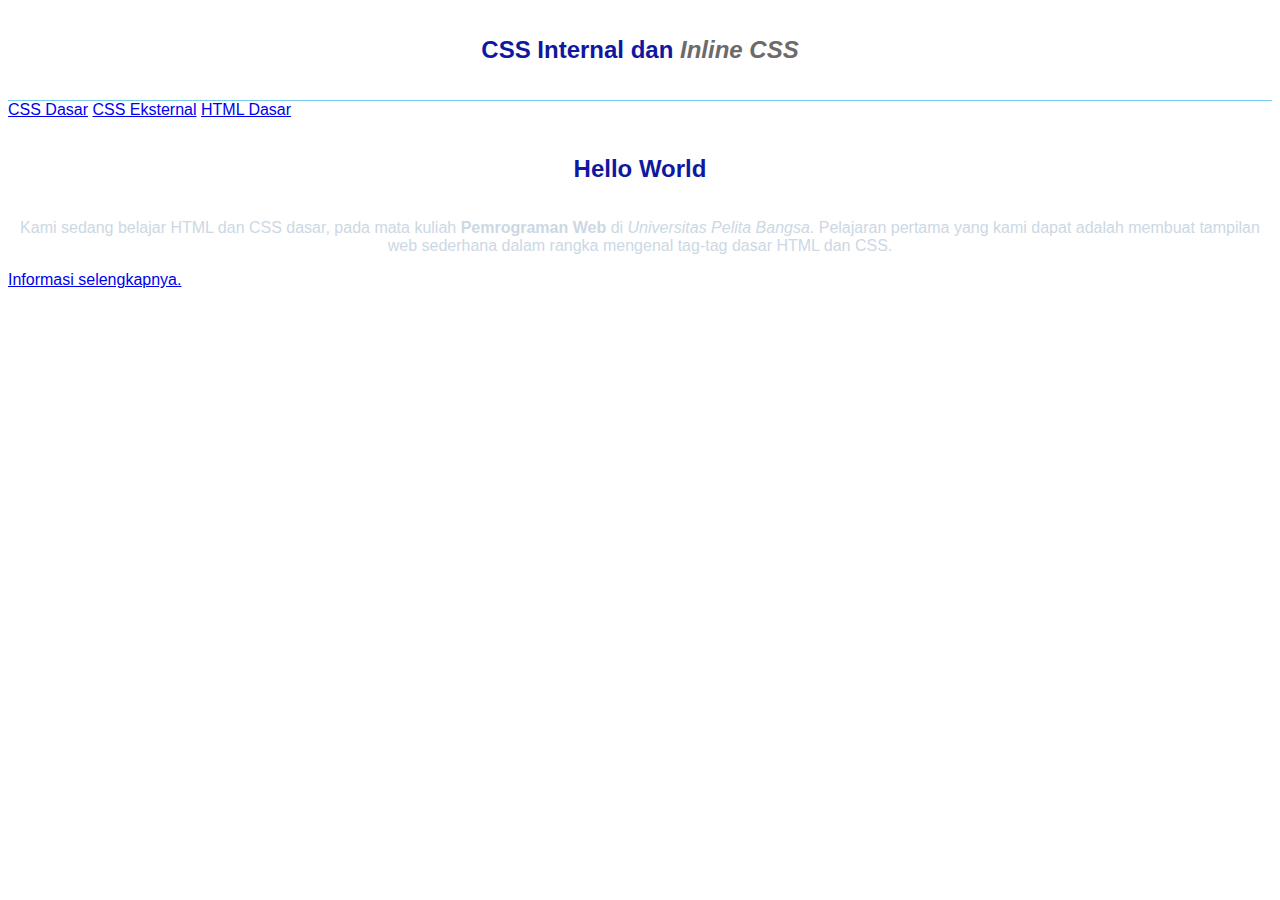
<file: Index.html>
<!DOCTYPE html>
<html>
<head>
	<meta charset="utf-8">
	<meta name="viewport" content="width=device-width, initial-scale=1">
	
	<title></title>
	<style type="text/css">
		body{
			font-family:'Open Sans', sans-serif;
		}
		header {
			min-height: 80px;
			border-bottom:1px solid #77CCEF;
		}
		h1 {
			font-size: 24px;
			color: #0F189F; 
			text-align: center; 
			padding: 20px 10px;
		}
		h1 i {
            color:#6d6a6b;
        }
	</style>
</head>
<body>

	<header>
		<h1>CSS Internal dan <i>Inline CSS</i></h1>
    </header>
    <nav>
		<a href="lab2_css_dasar.html">CSS Dasar</a>
		<a href="lab2_css_eksternal.html">CSS Eksternal</a> <a href="lab1_tag_dasar.html">HTML Dasar</a>
	</nav>
	<!-- CSS ID Selector -->
	<div id="intro">
		<h1>Hello World</h1>
		<p style="text-align: center; color: #ccd8e4;">Kami sedang belajar HTML dan CSS dasar, pada mata kuliah <b>Pemrograman
	Web</b> di <i>Universitas Pelita Bangsa</i>. Pelajaran pertama yang kami dapat adalah membuat tampilan web sederhana dalam rangka mengenal tag-tag dasar HTML dan CSS.</p>
		<!-- CSS Class Selector -->
		<a class="button btn-primary" href="#intro">Informasi selengkapnya.</a> 
	</div>
</file>
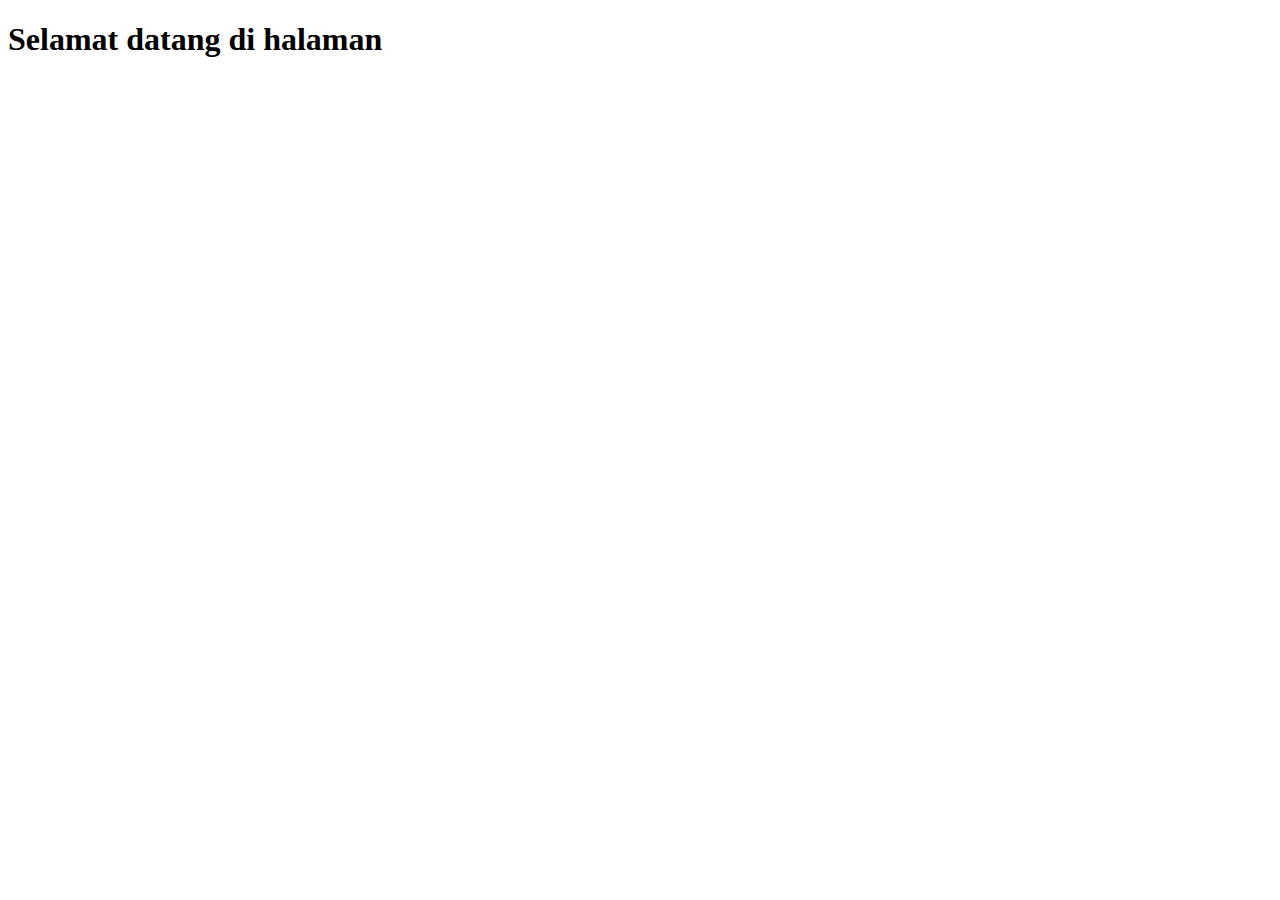
<file: Halaman.html>
<!DOCTYPE html>
<html lang="en">
<head>
    <meta charset="UTF-8">
    <meta http-equiv="X-UA-Compatible" content="IE=edge">
    <meta name="viewport" content="width=device-width, initial-scale=1.0">
    <title>Document</title>
</head>
<body>
    <h1>Selamat datang di halaman</h1>
</body>
</html>
</file>
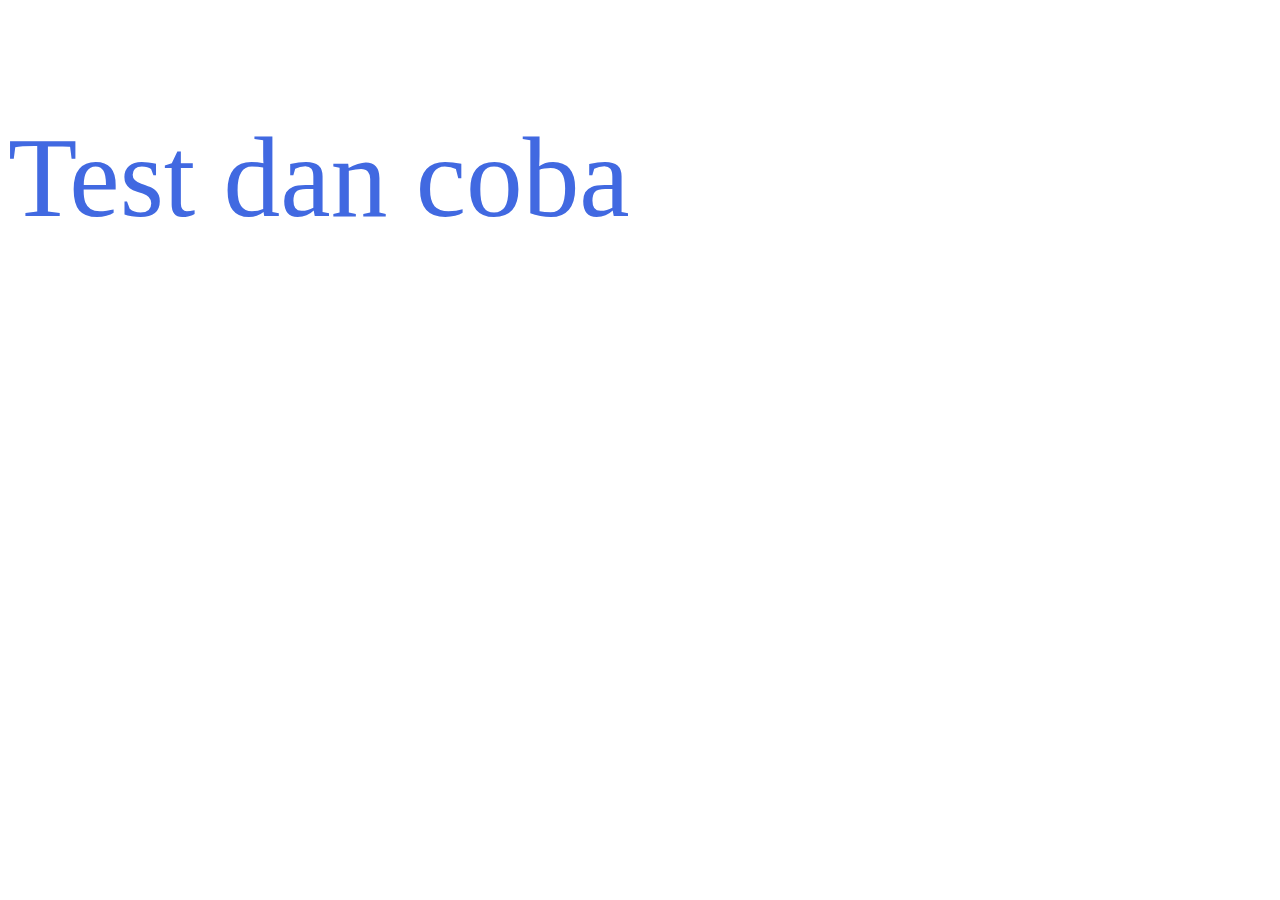
<file: Index2.html>
<!DOCTYPE html>
<html>
<head>
  <meta charset="utf-8">
	<meta name="viewport" content="width=device-width, initial-scale=1">
  <link rel="stylesheet" href="CSS/style_eksternal.css" type="text/css">
  <title>id dan class</title>

  <style type="text/css">
    #paragraf-1{
        color: aquamarine);
        font-size: 3cm;
    }
    .text-paragraf {
        color: royalblue;
        font-size: 10;
    }
    
</style>
<p id="paragraf-1" class="text-paragraf">Test dan coba</p>

 </head>
</body>
</file>
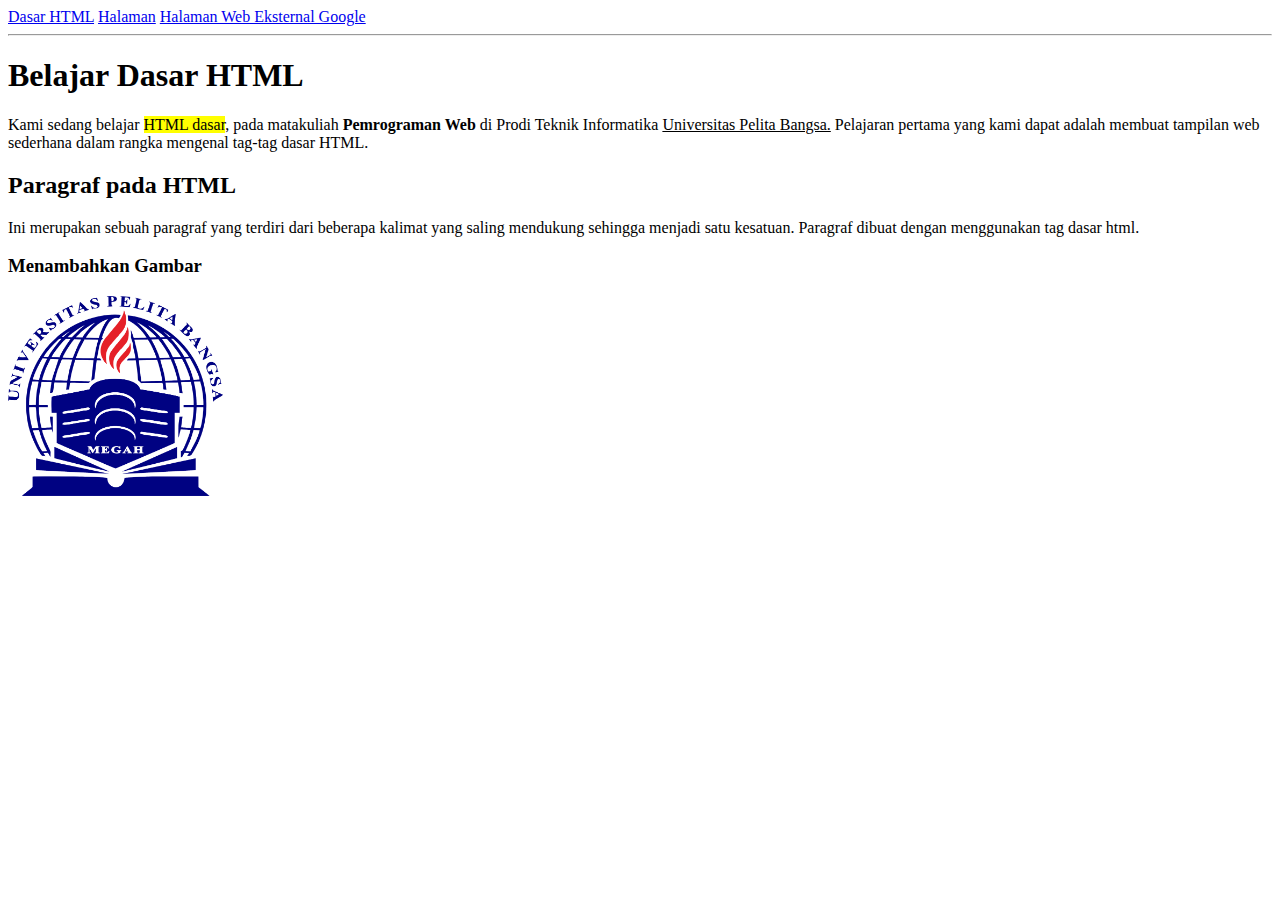
<file: Lab1_tag_dasar.html>
<!DOCTYPE html>
<html>
<head>
    <title>Tag HTML Dasar</title>
</head>
<body>
        <!-- menambahkan link navigasi -->
<nav>
    <a href="lab1_tag_dasar.html">Dasar HTML</a>
    <a href="halaman.html">Halaman</a>
    <a href="http://www.google.com">Halaman Web Eksternal Google</a>
    </nav>
    <hr>
    
<!-- Ini adalah paragraf pertama -->
<h1>Belajar Dasar HTML</h1>
<p align=”center”>Kami sedang belajar <span style="background: yellow;" >HTML dasar</span>, pada matakuliah <b>Pemrograman Web</b> di Prodi 
    Teknik Informatika <u>Universitas Pelita Bangsa.</u> Pelajaran pertama yang kami dapat 
    adalah membuat tampilan web sederhana dalam rangka mengenal tag-tag dasar 
    HTML.</p>
    <!-- Ini adalah paragraf kedua -->
    <h2>Paragraf pada HTML</h2>
    <p align=”center”>Ini merupakan sebuah paragraf yang terdiri dari beberapa kalimat yang saling 
    mendukung sehingga menjadi satu kesatuan. Paragraf dibuat dengan menggunakan 
    tag dasar html.</p>

    <!-- sub judul paragraf -->
    <h3>Menambahkan Gambar</h3>
    <!-- menambahkan gambar pada dokumen -->
    <img src="Foto/Logo_UPB.png" height="200" title="Logo Univeritas Pelita Bangsa">
    
</body>
</html>
</file>
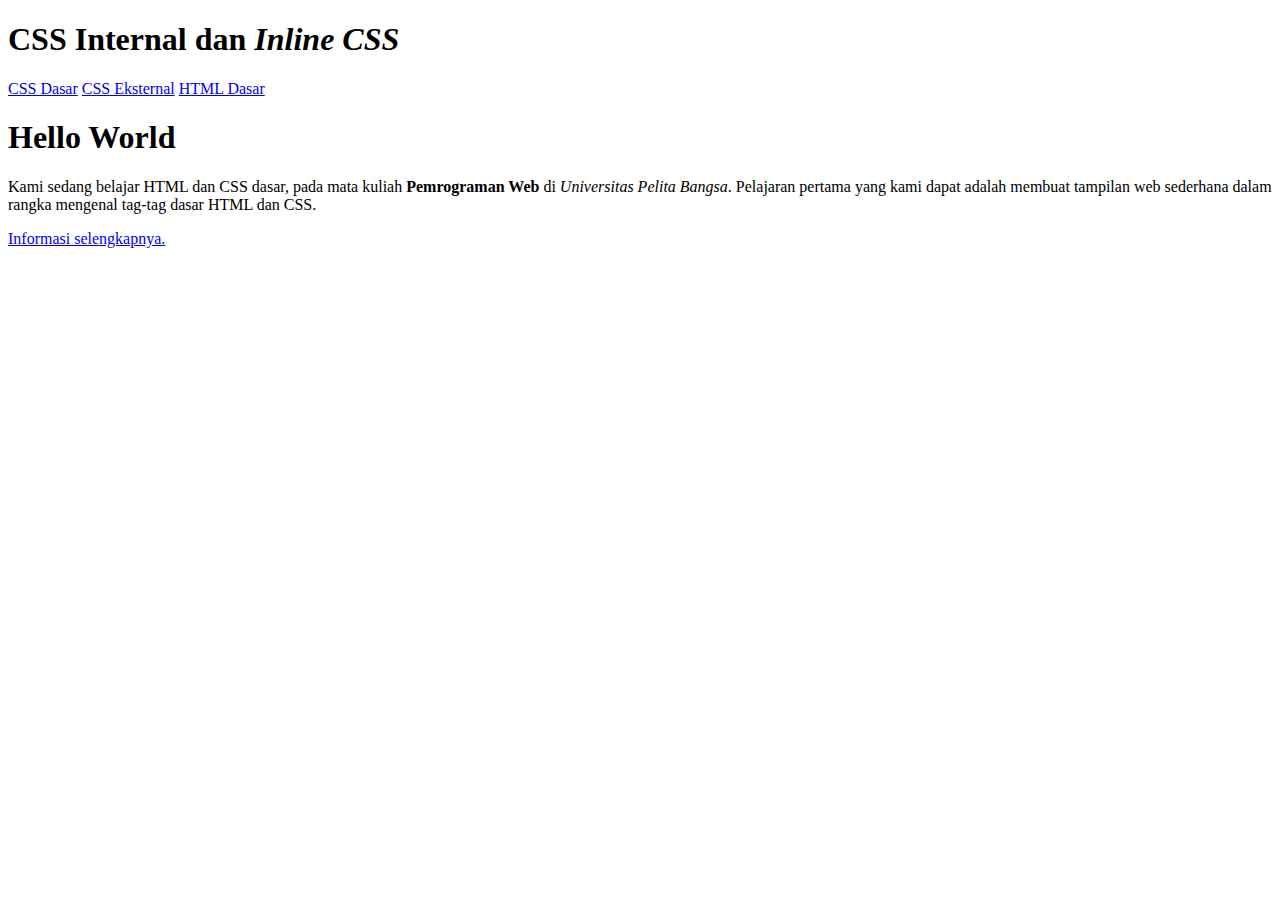
<file: lab2_css_dasar.html>
<!DOCTYPE html>
<html>
<head>
	<meta charset="utf-8">
	<meta name="viewport" content="width=device-width, initial-scale=1">
	<title>CSS Dasar</title>
</head>
<body>

	<header>
		<h1>CSS Internal dan <i>Inline CSS</i></h1>
    </header>
    <nav>
		<a href="lab2_css_dasar.html">CSS Dasar</a>
		<a href="lab2_css_eksternal.html">CSS Eksternal</a> <a href="Lab1_tag_dasar.html">HTML Dasar</a>
	</nav>
	<!-- CSS ID Selector -->
	<div id="intro">
		<h1>Hello World</h1>
		<p>Kami sedang belajar HTML dan CSS dasar, pada mata kuliah <b>Pemrograman
		Web</b> di <i>Universitas Pelita Bangsa</i>. Pelajaran pertama yang kami dapat adalah membuat tampilan web sederhana dalam rangka mengenal tag-tag dasar HTML dan CSS.</p>
		<!-- CSS Class Selector -->
		<a class="button btn-primary" href="#intro">Informasi selengkapnya.</a> 
	</div>
</body>
</html>
</file>
<file: CSS/style_eksternal.css>
nav {
    background: #20a759;
    color:#fff;
    padding: 10px;
}
nav a {
	color: #fff; 
	text-decoration: none; 
	padding:10px 20px;
}
nav .active, 
nav a:hover {
    background: #0B6B3A;
}

  /* ID Selector */
  #intro {
    background: #418FB1;
    border: 1px solid #099249;
    min-height: 100px;
    padding: 10px;
    }

    #intro h1 {
    text-align: left;
    border: 0;
    color: #fff;
    }

    /* Class Selector */
    .button {
     padding: 15px 20px;
    background: #bebcbd;
    color: #fff;
    display: inline-block;
    margin: 10px;
    text-decoration: none;
    }

    .btn-primary {
    background: #E42A42;
    }
</file>
